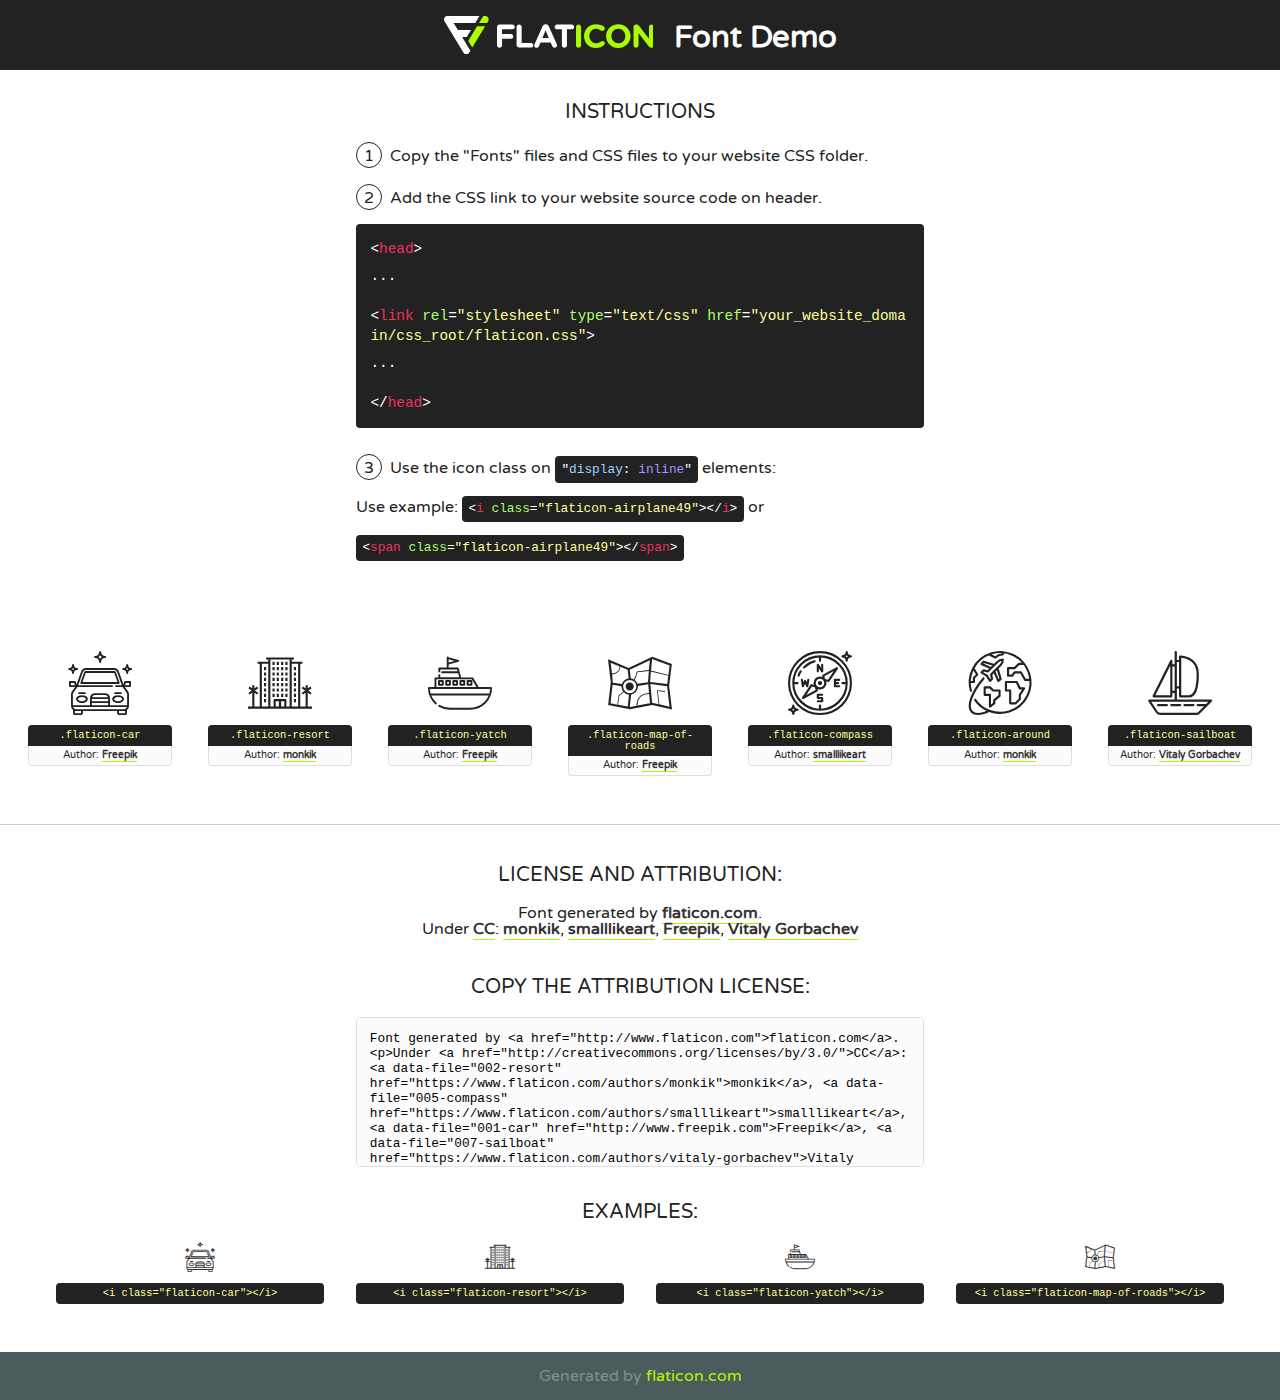
<file: traveland/fonts/flaticon/font/flaticon.html>
<!DOCTYPE html>
<!--
  Flaticon icon font: Flaticon
  Creation date: 05/07/2018 04:38
-->
<html>
<!DOCTYPE html>
<html>

<head>
    <title>Flaticon WebFont</title>
    <link href="http://fonts.googleapis.com/css?family=Varela+Round" rel="stylesheet" type="text/css" />
    <link rel="stylesheet" type="text/css" href="flaticon.css">
    <meta charset="UTF-8">
    <style>
    html, body, div, span, applet, object, iframe,
    h1, h2, h3, h4, h5, h6, p, blockquote, pre,
    a, abbr, acronym, address, big, cite, code,
    del, dfn, em, img, ins, kbd, q, s, samp,
    small, strike, strong, sub, sup, tt, var,
    b, u, i, center,
    dl, dt, dd, ol, ul, li,
    fieldset, form, label, legend,
    table, caption, tbody, tfoot, thead, tr, th, td,
    article, aside, canvas, details, embed, 
    figure, figcaption, footer, header, hgroup, 
    menu, nav, output, ruby, section, summary,
    time, mark, audio, video {
        margin: 0;
        padding: 0;
        border: 0;
        font-size: 100%;
        font: inherit;
        vertical-align: baseline;
    }
    /* HTML5 display-role reset for older browsers */
    article, aside, details, figcaption, figure, 
    footer, header, hgroup, menu, nav, section {
        display: block;
    }
    body {
        line-height: 1;
    }
    ol, ul {
        list-style: none;
    }
    blockquote, q {
        quotes: none;
    }
    blockquote:before, blockquote:after,
    q:before, q:after {
        content: '';
        content: none;
    }
    table {
        border-collapse: collapse;
        border-spacing: 0;
    }
    body {
        font-family: 'Varela Round', Helvetica, Arial, sans-serif;
        font-size: 16px;
        color: #222;
    }
    a {
        color: #333;
        border-bottom: 1px solid #a9fd00;
        font-weight: bold;
        text-decoration: none;
    }
    * {
        -moz-box-sizing: border-box;
        -webkit-box-sizing: border-box;
        box-sizing: border-box;
        margin: 0;
        padding: 0;
    }
    [class^="flaticon-"]:before, [class*=" flaticon-"]:before, [class^="flaticon-"]:after, [class*=" flaticon-"]:after {
        font-family: Flaticon;
        font-size: 30px;
        font-style: normal;
        margin-left: 20px;
        color: #333;
    }
    .wrapper {
        max-width: 600px;
        margin: auto;
        padding: 0 1em;
    }
    .title {
        font-size: 1.25em;
        text-align: center;
        margin-bottom: 1em;
        text-transform: uppercase;
    }
    header {
        text-align: center;
        background-color: #222;
        color: #fff;
        padding: 1em;
    }
    header .logo {
        width: 210px;
        height: 38px;
        display: inline-block;
        vertical-align: middle;
        margin-right: 1em;
        border: none;
    }
    header strong {
        font-size: 1.95em;
        font-weight: bold;
        vertical-align: middle;
        margin-top: 5px;
        display: inline-block;
    }
    .demo {
        margin: 2em auto;
        line-height: 1.25em;
    }
    .demo ul li {
        margin-bottom: 1em;
    }
    .demo ul li .num {
        color: #222;
        border-radius: 20px;
        display: inline-block;
        width: 26px;
        padding: 3px;
        height: 26px;
        text-align: center;
        margin-right: 0.5em;
        border: 1px solid #222;
    }
    .demo ul li code {
        background-color: #222;
        border-radius: 4px;
        padding: 0.25em 0.5em;
        display: inline-block;
        color: #fff;
        font-family: Consolas,Monaco,Lucida Console,Liberation Mono,DejaVu Sans Mono,Bitstream Vera Sans Mono,Courier New, monospace;
        font-weight: lighter;
        margin-top: 1em;
        font-size: 0.8em;
        word-break: break-all;
    }
    .demo ul li code.big {
        padding: 1em;
        font-size: 0.9em;
    }
    .demo ul li code .red {
        color: #EF3159;
    }
    .demo ul li code .green {
        color: #ACFF65;
    }
    .demo ul li code .yellow {
        color: #FFFF99;
    }
    .demo ul li code .blue {
        color: #99D3FF;
    }
    .demo ul li code .purple {
        color: #A295FF;
    }
    .demo ul li code .dots {
        margin-top: 0.5em;
        display: block;
    }
    #glyphs {
        border-bottom: 1px solid #ccc;
        padding: 2em 0;
        text-align: center;
    }
    .glyph {
        display: inline-block;
        width: 9em;
        margin: 1em;
        text-align: center;
        vertical-align: top;
        background: #FFF;
    }
    .glyph .glyph-icon {
        padding: 10px;
        display: block;
        font-family:"Flaticon";
        font-size: 64px;
        line-height: 1;
    }
    .glyph .glyph-icon:before {
        font-size: 64px;
        color: #222;
        margin-left: 0;
    }
    .class-name {
        font-size: 0.65em;
        background-color: #222;
        color: #fff;
        border-radius: 4px 4px 0 0;
        padding: 0.5em;
        color: #FFFF99;
        font-family: Consolas,Monaco,Lucida Console,Liberation Mono,DejaVu Sans Mono,Bitstream Vera Sans Mono,Courier New, monospace;
    }
    .author-name {
        font-size: 0.6em;
        background-color: #fcfcfd;
        border: 1px solid #DEDEE4;
        border-top: 0;
        border-radius: 0 0 4px 4px;
        padding: 0.5em;
    }
    .class-name:last-child {
        font-size: 10px;
        color:#888;
    }
    .class-name:last-child a {
        font-size: 10px;
        color:#555;
    }
    .class-name:last-child a:hover {
        color:#a9fd00;
    }
    .glyph > input {
        display: block;
        width: 100px;
        margin: 5px auto;
        text-align: center;
        font-size: 12px;
        cursor: text;
    }
    .glyph > input.icon-input {
        font-family:"Flaticon";
        font-size: 16px;
        margin-bottom: 10px;
    }
    .attribution .title {
        margin-top: 2em;
    }
    .attribution textarea {
        background-color: #fcfcfd;
        padding: 1em;
        border: none;
        box-shadow: none;
        border: 1px solid #DEDEE4;
        border-radius: 4px;
        resize: none;
        width: 100%;
        height: 150px;
        font-size: 0.8em;
        font-family: Consolas,Monaco,Lucida Console,Liberation Mono,DejaVu Sans Mono,Bitstream Vera Sans Mono,Courier New, monospace;
        -webkit-appearance: none;
    }
    .iconsuse {
        margin: 2em auto;
        text-align: center;
        max-width: 1200px;
    }
    .iconsuse:after {
        content: '';
        display: table;
        clear: both;
    }
    .iconsuse .image {
        float: left;
        width: 25%;
        padding: 0 1em;
    }
    .iconsuse .image p {
        margin-bottom: 1em;
    }
    .iconsuse .image span {
        display: block;
        font-size: 0.65em;
        background-color: #222;
        color: #fff;
        border-radius: 4px;
        padding: 0.5em;
        color: #FFFF99;
        margin-top: 1em;
        font-family: Consolas,Monaco,Lucida Console,Liberation Mono,DejaVu Sans Mono,Bitstream Vera Sans Mono,Courier New, monospace;
    }
    #footer {
        text-align: center;
        background-color: #4C5B5C;
        color: #7c9192;
        padding: 1em;
    }
    #footer a {
        border: none;
        color: #a9fd00;
        font-weight: normal;
    }
    @media (max-width: 960px) {
        .iconsuse .image {
            width: 50%;
        }
    }
    @media (max-width: 560px) {
        .iconsuse .image {
            width: 100%;
        }
    }
    </style>
</head>

<body class="characters-off">

    <header>
        <a href="http://www.flaticon.com" target="_blank" class="logo">
            <svg version="1.1" xmlns="http://www.w3.org/2000/svg" xmlns:xlink="http://www.w3.org/1999/xlink" xmlns:a="http://ns.adobe.com/AdobeSVGViewerExtensions/3.0/" viewBox="0 0 560.875 102.036" enable-background="new 0 0 560.875 102.036" xml:space="preserve">
                <defs>
                </defs>
                <g>
                    <g class="letters">
                        <path fill="#ffffff" d="M141.596,29.675c0-3.777,2.985-6.767,6.764-6.767h34.438c3.426,0,6.15,2.728,6.15,6.15
                        c0,3.43-2.724,6.149-6.15,6.149h-27.674v13.091h23.719c3.429,0,6.151,2.724,6.151,6.15c0,3.43-2.723,6.149-6.151,6.149h-23.719
                        v17.574c0,3.773-2.986,6.761-6.764,6.761c-3.779,0-6.764-2.989-6.764-6.761V29.675z"></path>
                        <path fill="#ffffff" d="M193.844,29.149c0-3.781,2.985-6.767,6.764-6.767c3.776,0,6.763,2.985,6.763,6.767v42.957h25.039
                        c3.426,0,6.149,2.726,6.149,6.153c0,3.425-2.723,6.15-6.149,6.15h-31.802c-3.779,0-6.764-2.986-6.764-6.768V29.149z"></path>
                        <path fill="#ffffff" d="M241.891,75.71l21.438-48.407c1.492-3.341,4.215-5.357,7.906-5.357h0.792
                        c3.686,0,6.323,2.017,7.815,5.357l21.439,48.407c0.436,0.967,0.701,1.845,0.701,2.723c0,3.602-2.809,6.501-6.414,6.501
                        c-3.161,0-5.269-1.845-6.499-4.655l-4.132-9.661h-27.059l-4.301,10.102c-1.144,2.631-3.426,4.214-6.237,4.214
                        c-3.517,0-6.24-2.81-6.24-6.325C241.1,77.64,241.451,76.677,241.891,75.71z M279.932,58.666l-8.521-20.297l-8.526,20.297H279.932
                        z"></path>
                        <path fill="#ffffff" d="M314.864,35.387H301.86c-3.429,0-6.239-2.813-6.239-6.238c0-3.429,2.811-6.24,6.239-6.24h39.533
                        c3.426,0,6.237,2.811,6.237,6.24c0,3.425-2.811,6.238-6.237,6.238h-13.001v42.785c0,3.773-2.99,6.761-6.764,6.761
                        c-3.779,0-6.764-2.989-6.764-6.761V35.387z"></path>
                        <path fill="#A9FD00" d="M352.615,29.149c0-3.781,2.985-6.767,6.767-6.767c3.774,0,6.761,2.985,6.761,6.767v49.024
                        c0,3.773-2.987,6.761-6.761,6.761c-3.781,0-6.767-2.989-6.767-6.761V29.149z"></path>
                        <path fill="#A9FD00" d="M374.132,53.836v-0.179c0-17.481,13.178-31.801,32.065-31.801c9.22,0,15.459,2.458,20.557,6.238
                        c1.402,1.054,2.637,2.985,2.637,5.357c0,3.692-2.985,6.59-6.681,6.59c-1.845,0-3.071-0.702-4.044-1.319
                        c-3.776-2.813-7.729-4.393-12.562-4.393c-10.364,0-17.831,8.611-17.831,19.154v0.173c0,10.542,7.291,19.329,17.831,19.329
                        c5.715,0,9.492-1.756,13.359-4.834c1.049-0.874,2.458-1.491,4.039-1.491c3.429,0,6.325,2.813,6.325,6.236
                        c0,2.106-1.056,3.78-2.282,4.834c-5.539,4.834-12.036,7.733-21.878,7.733C387.572,85.464,374.132,71.493,374.132,53.836z"></path>
                        <path fill="#A9FD00" d="M433.009,53.836v-0.179c0-17.481,13.79-31.801,32.766-31.801c18.981,0,32.592,14.143,32.592,31.628v0.173
                        c0,17.483-13.785,31.807-32.769,31.807C446.625,85.464,433.009,71.32,433.009,53.836z M484.224,53.836v-0.179
                        c0-10.539-7.725-19.326-18.626-19.326c-10.893,0-18.449,8.611-18.449,19.154v0.173c0,10.542,7.73,19.329,18.626,19.329
                        C476.676,72.986,484.224,64.378,484.224,53.836z"></path>
                        <path fill="#A9FD00" d="M506.233,29.321c0-3.774,2.99-6.763,6.767-6.763h1.401c3.252,0,5.183,1.583,7.029,3.953l26.093,34.265
                        V29.059c0-3.692,2.99-6.677,6.681-6.677c3.683,0,6.671,2.985,6.671,6.677v48.934c0,3.78-2.987,6.765-6.764,6.765h-0.436
                        c-3.257,0-5.188-1.581-7.034-3.953l-27.056-35.492v32.944c0,3.687-2.985,6.676-6.678,6.676c-3.683,0-6.673-2.989-6.673-6.676
                        V29.321z"></path>
                    </g>
                    <g class="insignia">
                        <path fill="#ffffff" d="M48.372,56.137h12.517l11.156-18.537H37.186L25.688,18.539h57.825L94.668,0H9.271
                        C5.925,0,2.842,1.801,1.198,4.716c-1.644,2.907-1.593,6.482,0.134,9.343l50.38,83.501c1.678,2.781,4.689,4.476,7.938,4.476
                        c3.246,0,6.257-1.695,7.935-4.476l2.898-4.804L48.372,56.137z"></path>
                        <g class="i">
                            <path fill="#A9FD00" d="M93.575,18.539h0.031v0.004l21.652,0.004l2.705-4.488c1.727-2.861,1.778-6.436,0.133-9.343
                            C116.454,1.801,113.371,0,110.026,0h-5.294L93.575,18.539z"></path>
                            <polygon fill="#A9FD00" points="88.291,27.356 64.725,66.486 75.519,84.404 109.942,27.356"></polygon>
                        </g>
                    </g>
                </g>
            </svg>
        </a>
        <strong>Font Demo</strong>
    </header>


    <section class="demo wrapper">

        <p class="title">Instructions</p>

        <ul>
            <li>
                <span class="num">1</span>Copy the "Fonts" files and CSS files to your website CSS folder.
            </li>
            <li>
                <span class="num">2</span>Add the CSS link to your website source code on header.
                <code class="big">
                    &lt;<span class="red">head</span>&gt;
                    <br/><span class="dots">...</span>
                    <br/>&lt;<span class="red">link</span> <span class="green">rel</span>=<span class="yellow">"stylesheet"</span> <span class="green">type</span>=<span class="yellow">"text/css"</span> <span class="green">href</span>=<span class="yellow">"your_website_domain/css_root/flaticon.css"</span>&gt;
                    <br/><span class="dots">...</span>
                    <br/>&lt;/<span class="red">head</span>&gt;
                </code>
            </li>

            <li>
                <p>
                    <span class="num">3</span>Use the icon class on <code>"<span class="blue">display</span>:<span class="purple"> inline</span>"</code> elements:
                    <br />
                    Use example: <code>&lt;<span class="red">i</span> <span class="green">class</span>=<span class="yellow">&quot;flaticon-airplane49&quot;</span>&gt;&lt;/<span class="red">i</span>&gt;</code> or <code>&lt;<span class="red">span</span> <span class="green">class</span>=<span class="yellow">&quot;flaticon-airplane49&quot;</span>&gt;&lt;/<span class="red">span</span>&gt;</code>
            </li>
        </ul>

    </section>




   <section id="glyphs">          
    
      
        <div class="glyph"><div class="glyph-icon flaticon-car"></div>
            <div class="class-name">.flaticon-car</div>
            <div class="author-name">Author: <a data-file="001-car" href="http://www.freepik.com">Freepik</a> </div> 
        </div>        
        
        <div class="glyph"><div class="glyph-icon flaticon-resort"></div>
            <div class="class-name">.flaticon-resort</div>
            <div class="author-name">Author: <a data-file="002-resort" href="https://www.flaticon.com/authors/monkik">monkik</a> </div> 
        </div>        
        
        <div class="glyph"><div class="glyph-icon flaticon-yatch"></div>
            <div class="class-name">.flaticon-yatch</div>
            <div class="author-name">Author: <a data-file="003-yatch" href="http://www.freepik.com">Freepik</a> </div> 
        </div>        
        
        <div class="glyph"><div class="glyph-icon flaticon-map-of-roads"></div>
            <div class="class-name">.flaticon-map-of-roads</div>
            <div class="author-name">Author: <a data-file="004-map-of-roads" href="http://www.freepik.com">Freepik</a> </div> 
        </div>        
        
        <div class="glyph"><div class="glyph-icon flaticon-compass"></div>
            <div class="class-name">.flaticon-compass</div>
            <div class="author-name">Author: <a data-file="005-compass" href="https://www.flaticon.com/authors/smalllikeart">smalllikeart</a> </div> 
        </div>        
        
        <div class="glyph"><div class="glyph-icon flaticon-around"></div>
            <div class="class-name">.flaticon-around</div>
            <div class="author-name">Author: <a data-file="006-around" href="https://www.flaticon.com/authors/monkik">monkik</a> </div> 
        </div>        
        
        <div class="glyph"><div class="glyph-icon flaticon-sailboat"></div>
            <div class="class-name">.flaticon-sailboat</div>
            <div class="author-name">Author: <a data-file="007-sailboat" href="https://www.flaticon.com/authors/vitaly-gorbachev">Vitaly Gorbachev</a> </div> 
        </div>        
        

    </section>



    <section class="attribution wrapper"   style="text-align:center;">

      <div class="title">License and attribution:</div><div class="attrDiv">Font generated by <a href="http://www.flaticon.com">flaticon.com</a>. <div><p>Under <a href="http://creativecommons.org/licenses/by/3.0/">CC</a>: <a data-file="002-resort" href="https://www.flaticon.com/authors/monkik">monkik</a>, <a data-file="005-compass" href="https://www.flaticon.com/authors/smalllikeart">smalllikeart</a>, <a data-file="001-car" href="http://www.freepik.com">Freepik</a>, <a data-file="007-sailboat" href="https://www.flaticon.com/authors/vitaly-gorbachev">Vitaly Gorbachev</a></p>  </div>
      </div>
      <div class="title">Copy the Attribution License:</div>

    <textarea onclick="this.focus();this.select();">Font generated by &lt;a href=&quot;http://www.flaticon.com&quot;&gt;flaticon.com&lt;/a&gt;. <p>Under <a href="http://creativecommons.org/licenses/by/3.0/">CC</a>: <a data-file="002-resort" href="https://www.flaticon.com/authors/monkik">monkik</a>, <a data-file="005-compass" href="https://www.flaticon.com/authors/smalllikeart">smalllikeart</a>, <a data-file="001-car" href="http://www.freepik.com">Freepik</a>, <a data-file="007-sailboat" href="https://www.flaticon.com/authors/vitaly-gorbachev">Vitaly Gorbachev</a></p>  
     </textarea>

    </section>

    <section class="iconsuse">

          <div class="title">Examples:</div>            
             
            <div class="image">
                <p>
                    <i class="glyph-icon flaticon-car"></i> 
                    <span>&lt;i class=&quot;flaticon-car&quot;&gt;&lt;/i&gt;</span>
                </p>
            </div>
            
            <div class="image">
                <p>
                    <i class="glyph-icon flaticon-resort"></i> 
                    <span>&lt;i class=&quot;flaticon-resort&quot;&gt;&lt;/i&gt;</span>
                </p>
            </div>
            
            <div class="image">
                <p>
                    <i class="glyph-icon flaticon-yatch"></i> 
                    <span>&lt;i class=&quot;flaticon-yatch&quot;&gt;&lt;/i&gt;</span>
                </p>
            </div>
            
            <div class="image">
                <p>
                    <i class="glyph-icon flaticon-map-of-roads"></i> 
                    <span>&lt;i class=&quot;flaticon-map-of-roads&quot;&gt;&lt;/i&gt;</span>
                </p>
            </div>
                       
        </div>
                            
    </section>

<div id="footer">
    <div>Generated by <a href="http://www.flaticon.com">flaticon.com</a>
    </div>
</div>



</body>
</html>
</file>
<file: traveland/fonts/flaticon/font/flaticon.css>
/*
  	Flaticon icon font: Flaticon
  	Creation date: 05/07/2018 04:38
  	*/

@font-face {
  font-family: "Flaticon";
  src: url("./Flaticon.eot");
  src: url("./Flaticon.eot?#iefix") format("embedded-opentype"),
       url("./Flaticon.woff") format("woff"),
       url("./Flaticon.ttf") format("truetype"),
       url("./Flaticon.svg#Flaticon") format("svg");
  font-weight: normal;
  font-style: normal;
}

@media screen and (-webkit-min-device-pixel-ratio:0) {
  @font-face {
    font-family: "Flaticon";
    src: url("./Flaticon.svg#Flaticon") format("svg");
  }
}

[class^="flaticon-"]:before, [class*=" flaticon-"]:before,
[class^="flaticon-"]:after, [class*=" flaticon-"]:after {   
  font-family: Flaticon;
  font-style: normal;
}

.flaticon-car:before { content: "\f100"; }
.flaticon-resort:before { content: "\f101"; }
.flaticon-yatch:before { content: "\f102"; }
.flaticon-map-of-roads:before { content: "\f103"; }
.flaticon-compass:before { content: "\f104"; }
.flaticon-around:before { content: "\f105"; }
.flaticon-sailboat:before { content: "\f106"; }
</file>
